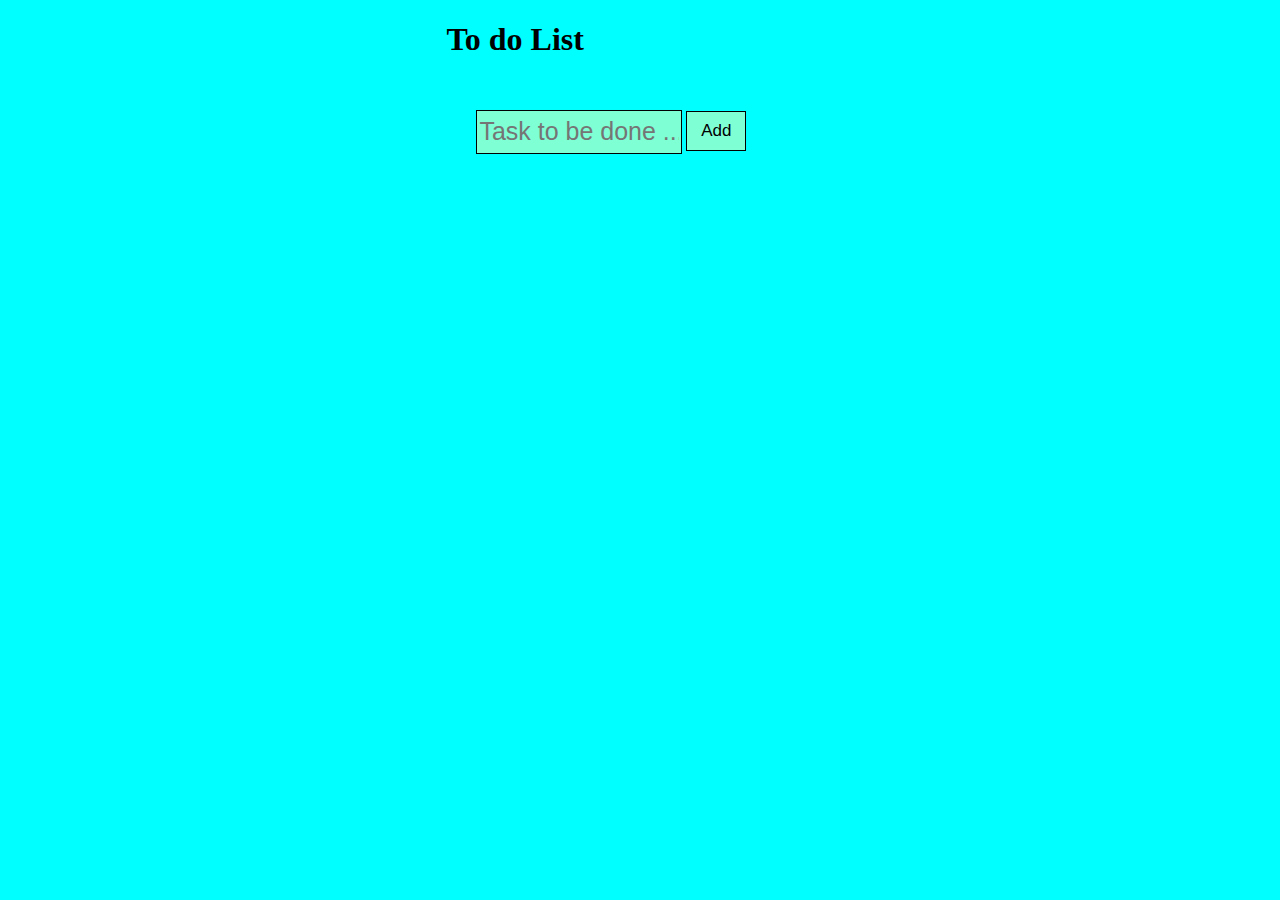
<file: To_do_list/index.html>
<!DOCTYPE html>
<html lang="en">
<head>
    <meta charset="UTF-8">
    <meta http-equiv="X-UA-Compatible" content="IE=edge">
  
    <meta name="viewport" content="width=device-width, initial-scale=1.0">
     <link rel="styleSheet" href="style.css">
    <title>Document</title>
</head>
<body>
    <h1>To do List</h1>
    <div class="container">
                <input id = "inputField" type = "text" placeholder="Task to be done ...">
               <button id="addToDo">Add</button>
        <div class="to-Dos" id="toDoContainer">
          
        </div>
    </div>
    <script src="index.js"></script>
</body>
</html>
</file>
<file: To_do_list/style.css>
html,body {
    width:55%;
    margin:0 auto;
    background-color: aqua;
    font-family: Georgia, 'Times New Roman', Times, serif;
}
.container {
    width : 360px;
    padding:30px;
    box-sizing: border-box;
    flex:grid;
}
#inputField {
    width:200px;
    height: 40px;
    background-color: aquamarine;
    border: 1px solid black;
    outline: none;
    font-size:25px;
    vertical-align: middle;
}

#addToDo{
  
    height: 40px;
    background-color: aquamarine;
    width: 60px;
    border: 1px solid black;
    font-size: 17px;
}
.button {
   
    width:70px;
    height:50px;
}

.to-dos {
    margin-top: 25px;
  
}
.paragraph-styling {
    margin :0;
    cursor: pointer;
    font-size: 20px;
}
</file>
